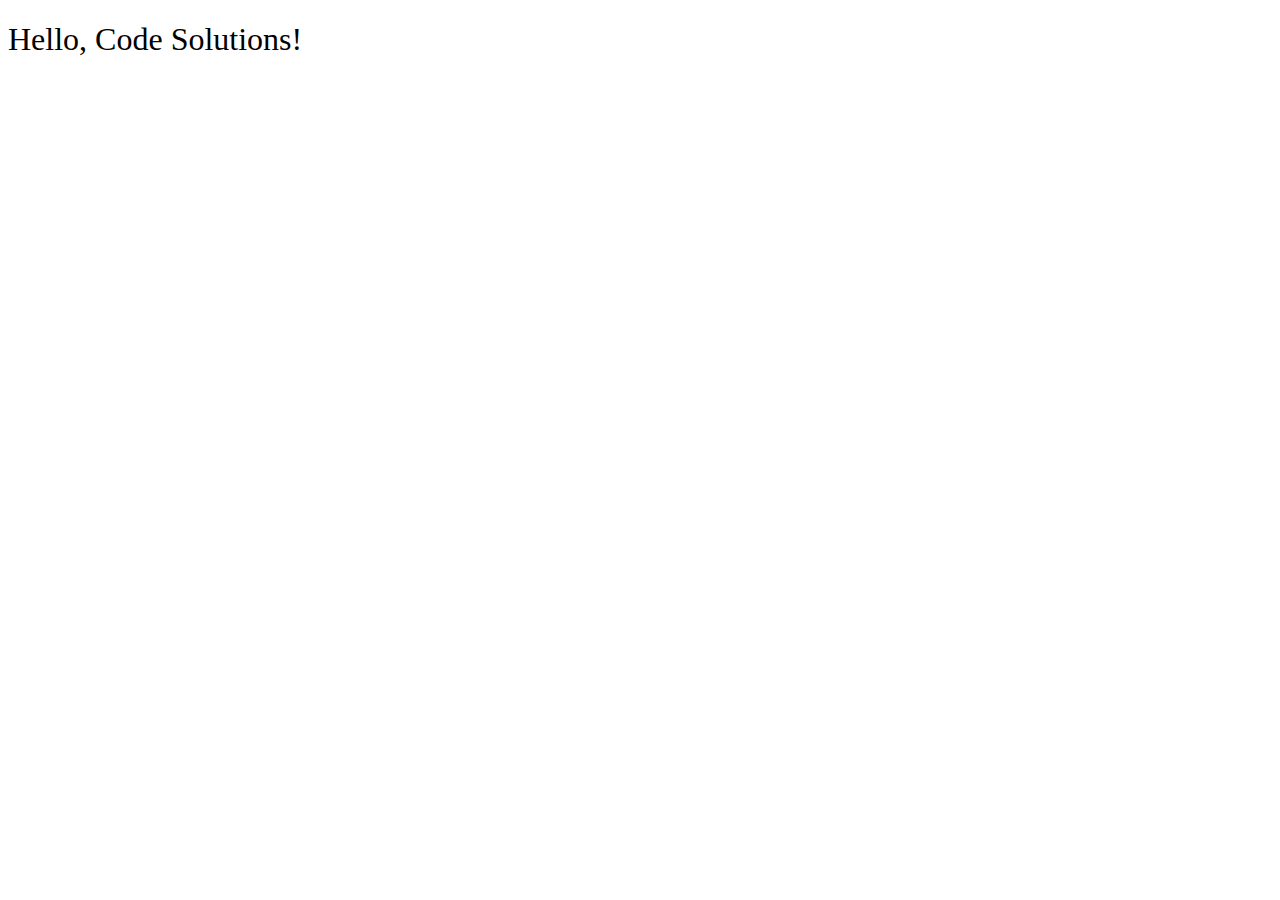
<file: __sample__/index.html>
<!DOCTYPE html>
<html>
<head>
  <title>sample code</title>
  <link rel="stylesheet" href="styles.css">
</head>
<body>
  <h1>Hello, Code Solutions!</h1>
  <script src="main.js"></script>
</body>
</html>
</file>
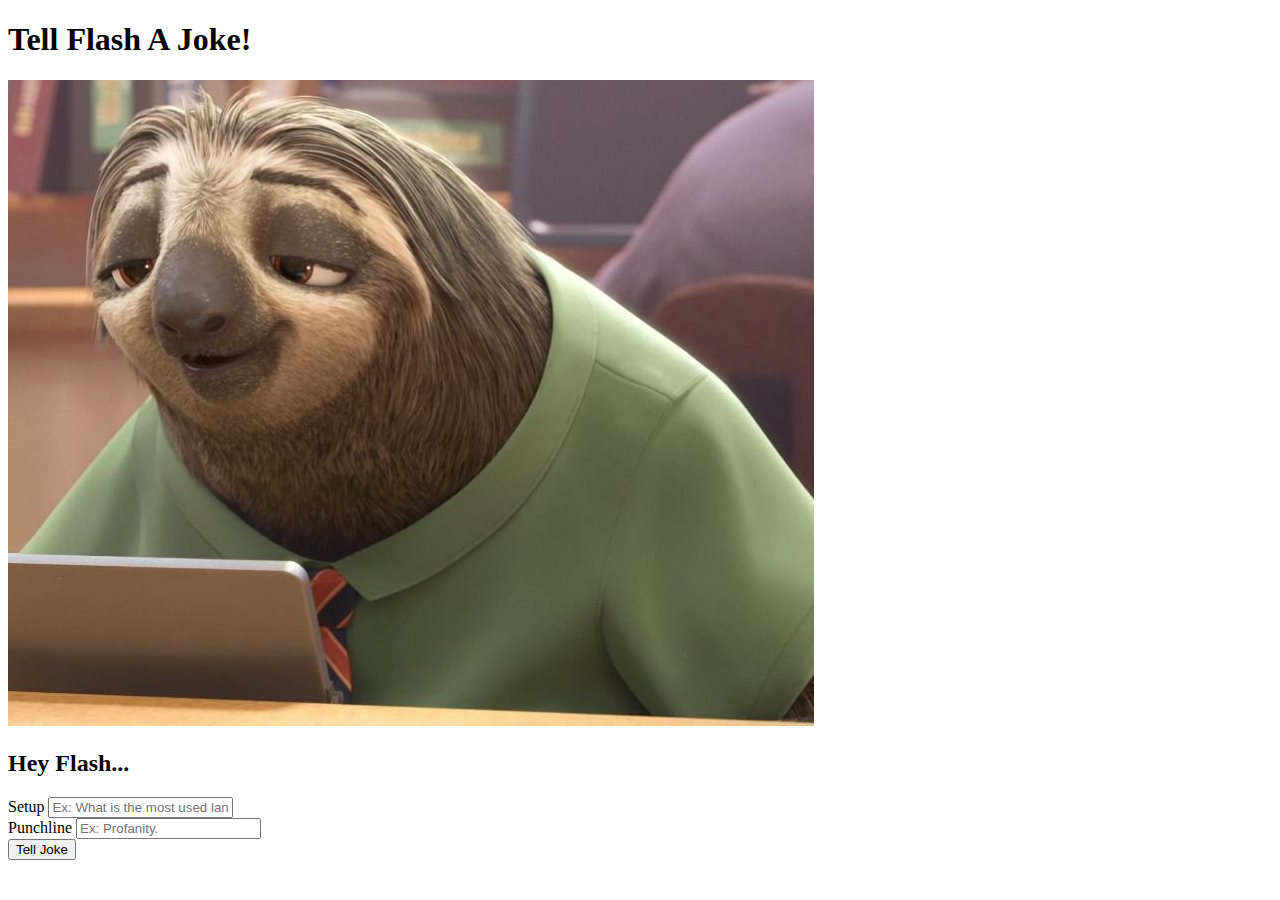
<file: es6-arrow-functions/index.html>
<!DOCTYPE html>
<html lang="en">

<head>
  <meta charset="UTF-8">
  <meta name="viewport" content="width=device-width, initial-scale=1.0">
  <title>Tell Flash A Joke</title>
  <link rel="stylesheet" href="https://cdn.jsdelivr.net/npm/bootstrap@4.5.3/dist/css/bootstrap.min.css"
    integrity="sha384-TX8t27EcRE3e/ihU7zmQxVncDAy5uIKz4rEkgIXeMed4M0jlfIDPvg6uqKI2xXr2" crossorigin="anonymous">
  <link rel="stylesheet" href="styles.css">
</head>

<body class="bg-light">
  <header class="bg-dark p-2 mb-3 text-white text-center">
    <h1>Tell Flash A Joke!</h1>
  </header>
  <div class="container">
    <div class="row">
      <div class="image-container p-3 card col-7">
        <img id="flash-image" class="col-12" src="images/flash-neutral.jpg" alt="Zootopia Flash">
      </div>
      <div class="col-5 d-flex">
        <form id="joke-form" class="col-12">
          <h2 class="text-center my-3">Hey Flash...</h2>
          <div class="form-group mb-3">
            <label for="setup">Setup</label>
            <input type="text" class="form-control" name="setup" id="setup"
              placeholder="Ex: What is the most used language in programming?" required>
          </div>
          <div class="form-group mb-3">
            <label for="setup">Punchline</label>
            <input type="text" class="form-control" name="punchline" id="punchline" placeholder="Ex: Profanity."
              required>
          </div>
          <div class="d-flex justify-content-end">
            <button class="btn btn-success">Tell Joke</button>
          </div>
        </form>
        <div id="joke-container" class="col-12 my-5 d-flex flex-wrap align-content-center"></div>
      </div>
    </div>
  </div>
  <script src="main.js"></script>
</body>

</html>
</file>
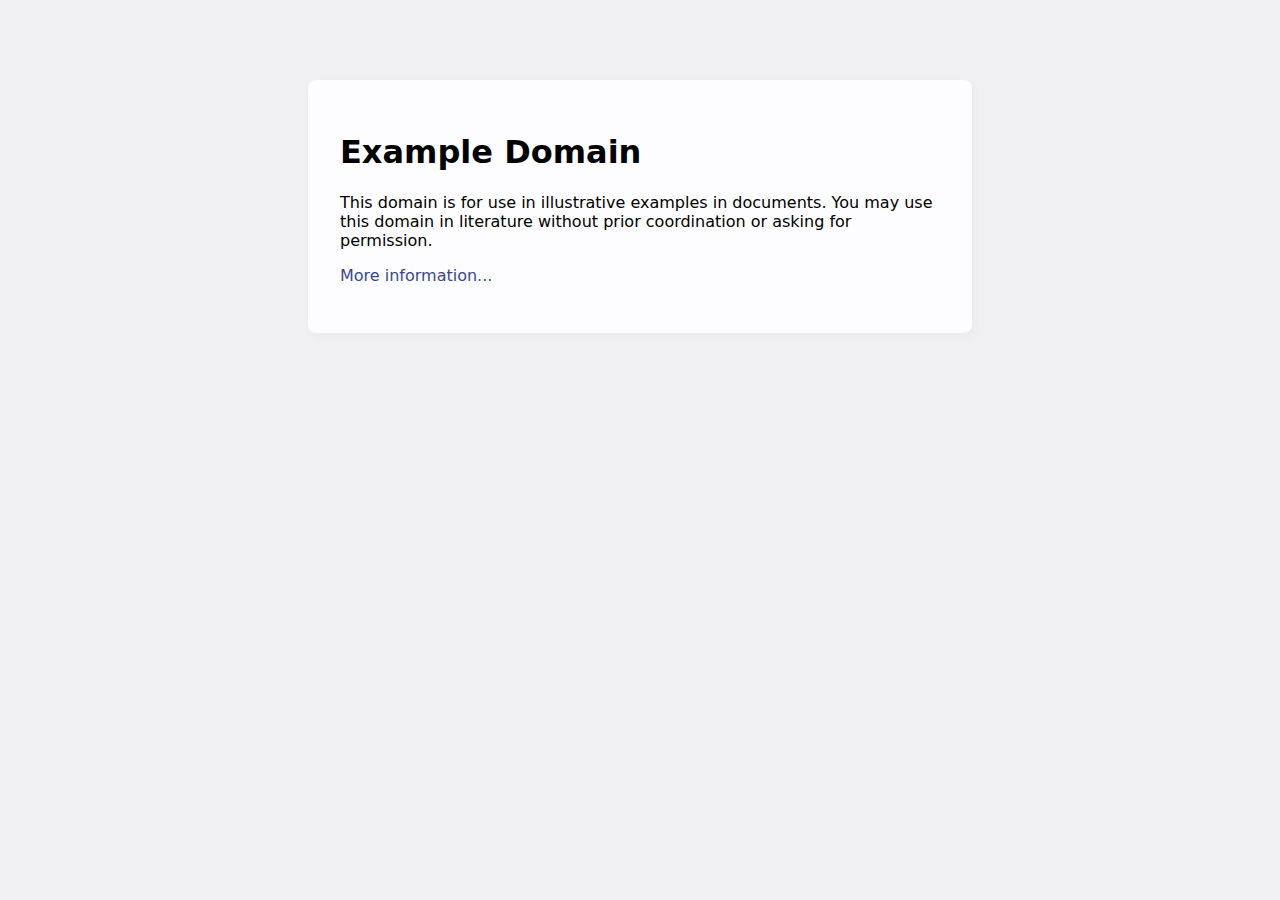
<file: http-messages-recap/index.html>
<!doctype html>
<html>
<head>
    <title>Example Domain</title>

    <meta charset="utf-8" />
    <meta http-equiv="Content-type" content="text/html; charset=utf-8" />
    <meta name="viewport" content="width=device-width, initial-scale=1" />
    <style type="text/css">
    body {
        background-color: #f0f0f2;
        margin: 0;
        padding: 0;
        font-family: -apple-system, system-ui, BlinkMacSystemFont, "Segoe UI", "Open Sans", "Helvetica Neue", Helvetica, Arial, sans-serif;
        
    }
    div {
        width: 600px;
        margin: 5em auto;
        padding: 2em;
        background-color: #fdfdff;
        border-radius: 0.5em;
        box-shadow: 2px 3px 7px 2px rgba(0,0,0,0.02);
    }
    a:link, a:visited {
        color: #38488f;
        text-decoration: none;
    }
    @media (max-width: 700px) {
        div {
            margin: 0 auto;
            width: auto;
        }
    }
    </style>    
</head>

<body>
<div>
    <h1>Example Domain</h1>
    <p>This domain is for use in illustrative examples in documents. You may use this
    domain in literature without prior coordination or asking for permission.</p>
    <p><a href="https://www.iana.org/domains/example">More information...</a></p>
</div>
</body>
</html>
</file>
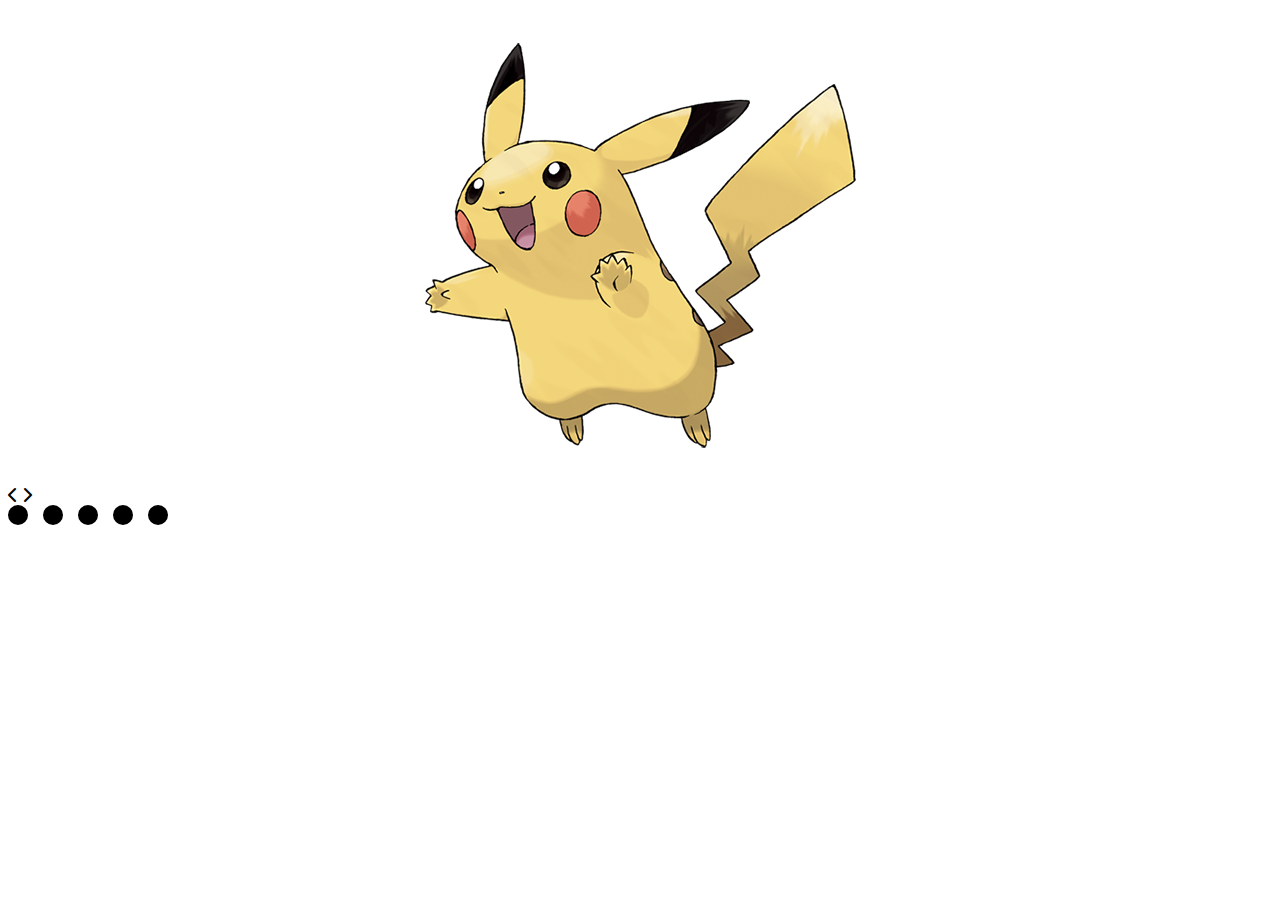
<file: javascript-carousel/index.html>
<!DOCTYPE html>
<html lang="en">
<head>
  <meta charset="UTF-8">
  <meta name="viewport" content="width=device-width, initial-scale=1.0">
  <title>JavaScript Carousel</title>
  <link
    rel="stylesheet"
    href="https://cdnjs.cloudflare.com/ajax/libs/font-awesome/6.1.1/css/all.min.css">
  <link rel="stylesheet" href="styles.css">
</head>
<body>
  <div class="carousel-box">
    <div class="carousel-inner">
      <img src="images/025.png" alt="pikachu">
    </div>
    <!--<div class="carousel-inner">
      <img src="images/001.png" alt="bulbasaur">
    </div>
    <div class="carousel-inner">
      <img src="images/004.png" alt="charmander">
    </div>
    <div class="carousel-inner">
      <img src="images/007.png" alt="squirtle">
    </div>
    <div class="carousel-inner">
      <img src="images/039.png" alt="kirby">-->
    </div>

    <div class="arrow">
      <i class="fa-sharp fa-solid fa-chevron-left"></i>
      <i class="fa-sharp fa-solid fa-chevron-right"></i>
    </div>

    <div class="img-indicator">
      <span class="dot"></span>
      <span class="dot"></span>
      <span class="dot"></span>
      <span class="dot"></span>
      <span class="dot"></span>
    </div>
  </div>

  <script src="main.js"></script>
</body>
</html>
</file>
<file: __sample__/styles.css>
h1 {
  font-weight: 400;
}
</file>
<file: es6-arrow-functions/styles.css>
.fade-in {
  animation: fade-in 0.5s;
}

@keyframes fade-in {
  0% {
    opacity: 0;
  }

  100% {
    opacity: 1;
  }
}
</file>
<file: javascript-carousel/styles.css>
.carousel-box {
  display: flex;
  justify-content: center;
}

.img-indicator {
  display: flex;
  justify-content: space-between;
  width: 160px;
}

.dot {
  width: 20px;
  height: 20px;
  border-radius: 50%;
  background-color: black;
}

.dot .nonactive {

}
</file>
